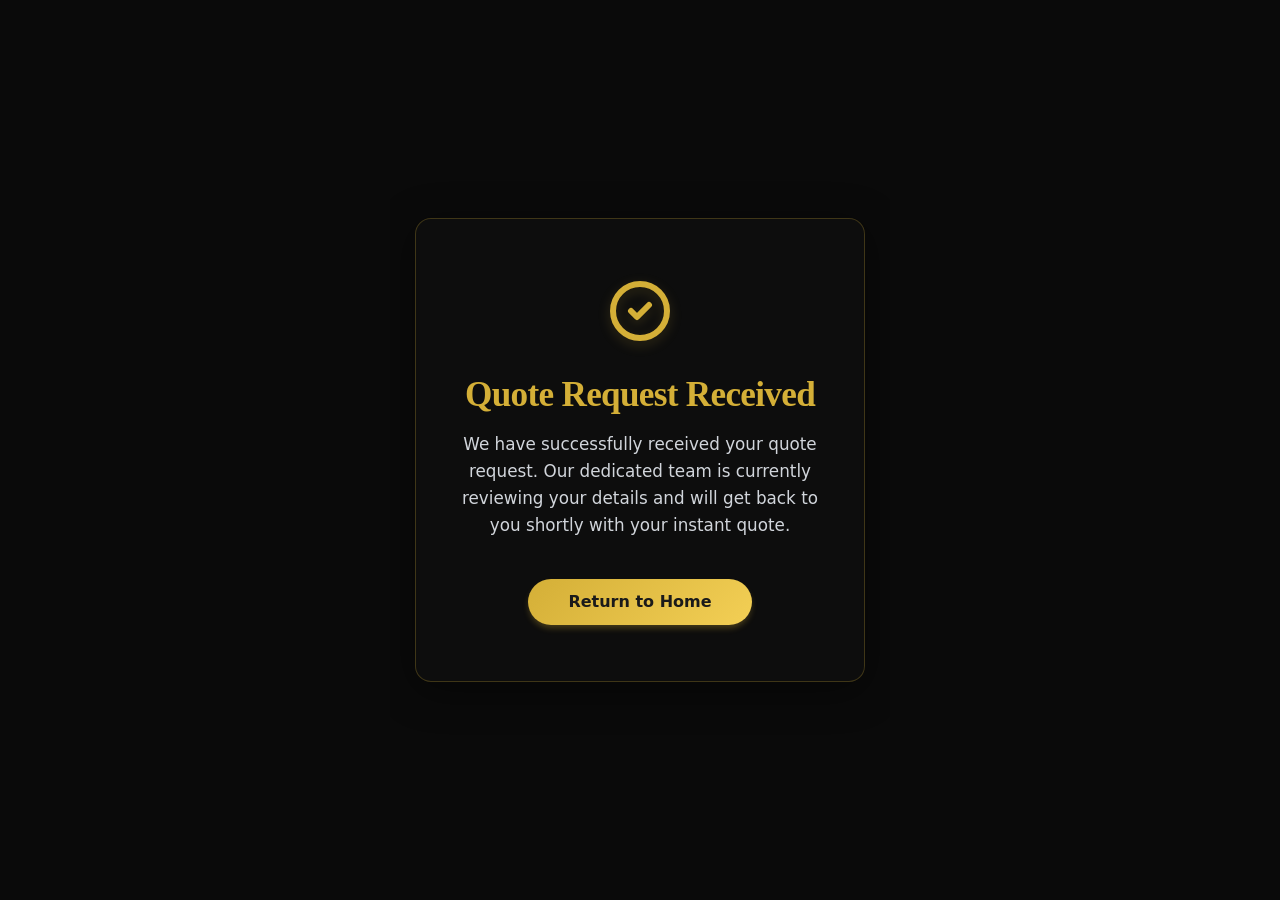
<file: thanks.html>
<!doctype html>
<html lang="en">

<head>
  <meta charset="UTF-8" />
  <meta name="viewport" content="width=device-width,initial-scale=1" />
  <meta name="robots" content="noindex, nofollow" />
  <title>Booking Request Received - Luxury Limo Detroit</title>

  <meta http-equiv="Content-Security-Policy"
    content="default-src 'self'; script-src 'self' 'unsafe-inline' 'unsafe-eval' https://api.emailjs.com https://maps.googleapis.com https://maps.gstatic.com; style-src 'self' 'unsafe-inline' https://fonts.googleapis.com https://fonts.gstatic.com; font-src 'self' https://fonts.gstatic.com https://fonts.googleapis.com; img-src 'self' data: https: blob:; connect-src 'self' https://api.emailjs.com https://maps.googleapis.com https://maps.gstatic.com https://maps.google.com https://fonts.gstatic.com https://fonts.googleapis.com https://places.googleapis.com; worker-src 'self' blob:; frame-src https://www.google.com 'self'; object-src 'none';" />

  <style>
    :root {
      --primary-gold: #d4af37;
      --primary-gold-hover: #b5952f;
      --text-main: #ffffff;
    }

    * {
      box-sizing: border-box;
      margin: 0;
      padding: 0;
    }

    body,
    html {
      font-family:
        system-ui,
        -apple-system,
        BlinkMacSystemFont,
        "Segoe UI",
        Roboto,
        Helvetica,
        Arial,
        sans-serif;
      background-color: #0a0a0a;
      color: var(--text-main);
      display: flex;
      align-items: center;
      justify-content: center;
      min-height: 100vh;
      text-align: center;
      overflow-x: hidden;
      -webkit-font-smoothing: antialiased;
    }

    .success-container {
      background: rgba(15, 15, 15, 0.85);
      backdrop-filter: blur(12px);
      -webkit-backdrop-filter: blur(12px);
      padding: 3.5rem 2rem;
      border-radius: 16px;
      border: 1px solid rgba(212, 175, 55, 0.25);
      box-shadow: 0 8px 40px rgba(0, 0, 0, 0.45);
      max-width: 500px;
      width: 90%;
      animation: fadeIn 0.6s ease-out forwards;
    }

    @keyframes fadeIn {
      from {
        opacity: 0;
        transform: translateY(20px);
      }

      to {
        opacity: 1;
        transform: translateY(0);
      }
    }

    .icon {
      width: 72px;
      height: 72px;
      margin: 0 auto 1.5rem;
      color: var(--primary-gold);
      filter: drop-shadow(0 4px 6px rgba(212, 175, 55, 0.2));
    }

    h1 {
      color: var(--primary-gold);
      font-size: 2.2rem;
      margin-bottom: 1rem;
      font-family: Georgia, serif;
      font-weight: 700;
      letter-spacing: -0.02em;
    }

    p {
      color: #d1d5db;
      margin-bottom: 2.5rem;
      line-height: 1.6;
      font-size: 1.05rem;
    }

    .cta-button {
      background: linear-gradient(135deg,
          var(--primary-gold) 0%,
          #f3cf55 100%);
      color: #1a1a1a;
      padding: 0.85rem 2.5rem;
      font-weight: 700;
      text-decoration: none;
      border-radius: 50px;
      display: inline-block;
      transition: all 0.3s ease;
      font-size: 1rem;
      box-shadow: 0 4px 6px -1px rgba(212, 175, 55, 0.3);
    }

    .cta-button:hover {
      transform: translateY(-2px);
      box-shadow: 0 10px 15px -3px rgba(212, 175, 55, 0.4);
      filter: brightness(1.05);
    }
  </style>
</head>

<body>
  <div class="success-container">
    <svg class="icon" fill="none" stroke="currentColor" viewBox="0 0 24 24" xmlns="http://www.w3.org/2000/svg">
      <path stroke-linecap="round" stroke-linejoin="round" stroke-width="2"
        d="M9 12l2 2 4-4m6 2a9 9 0 11-18 0 9 9 0 0118 0z"></path>
    </svg>
    <h1>Quote Request Received</h1>
    <p>
      We have successfully received your quote request. Our dedicated team is currently reviewing your details and will
      get back to you shortly with your instant quote.
    </p>
    <a href="./index.html" class="cta-button">Return to Home</a>
  </div>
</body>

</html>
</file>
